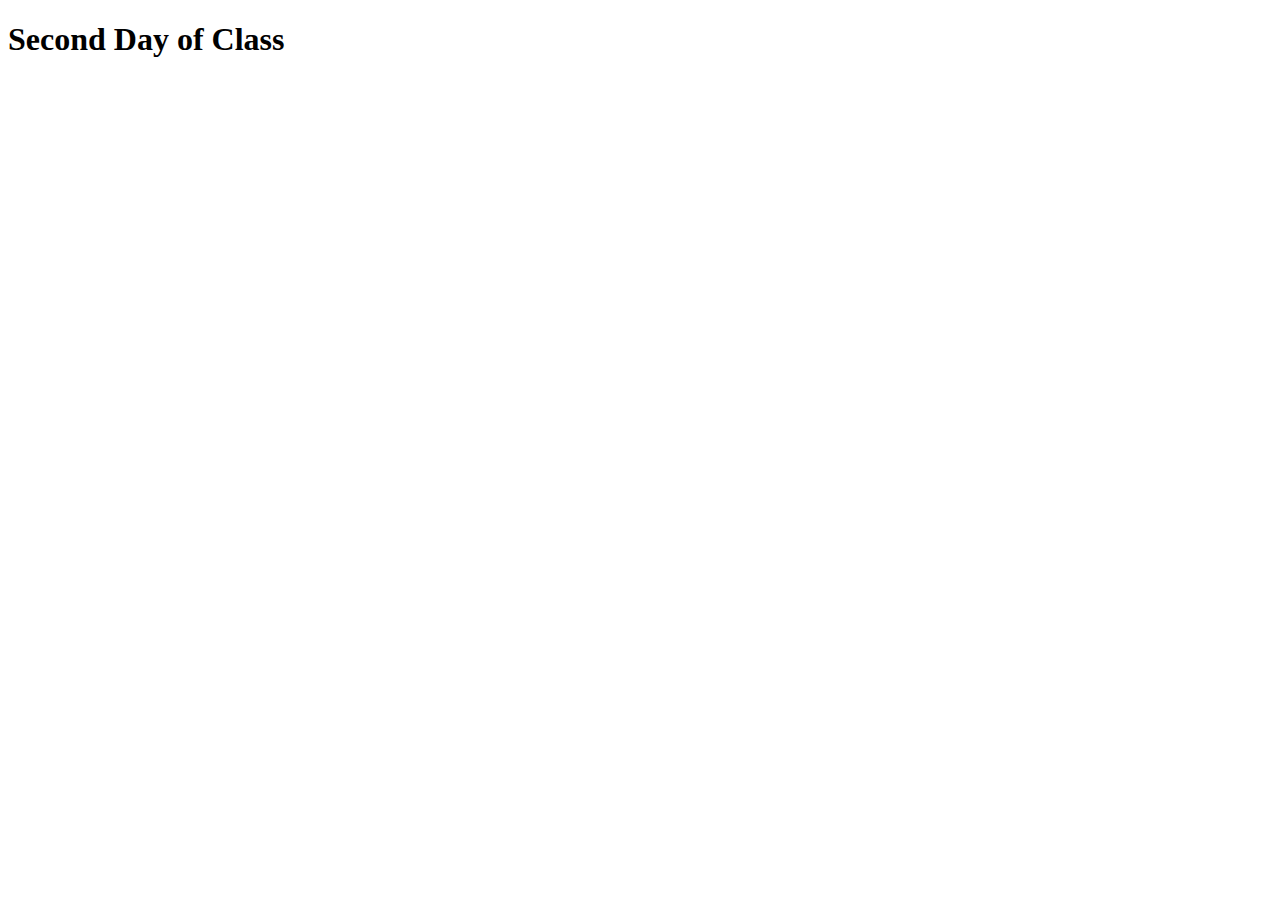
<file: index.html>
<!DOCTYPE html>
<html lang="en">
<head>
    <meta charset="UTF-8">
    <meta name="viewport" content="width=device-width, initial-scale=1.0">
    <meta http-equiv="X-UA-Compatible" content="ie=edge">
    <title>Second Day</title>
</head>
<body>
    <h1>Second Day of Class</h1>

    
</body>
</html>
</file>
